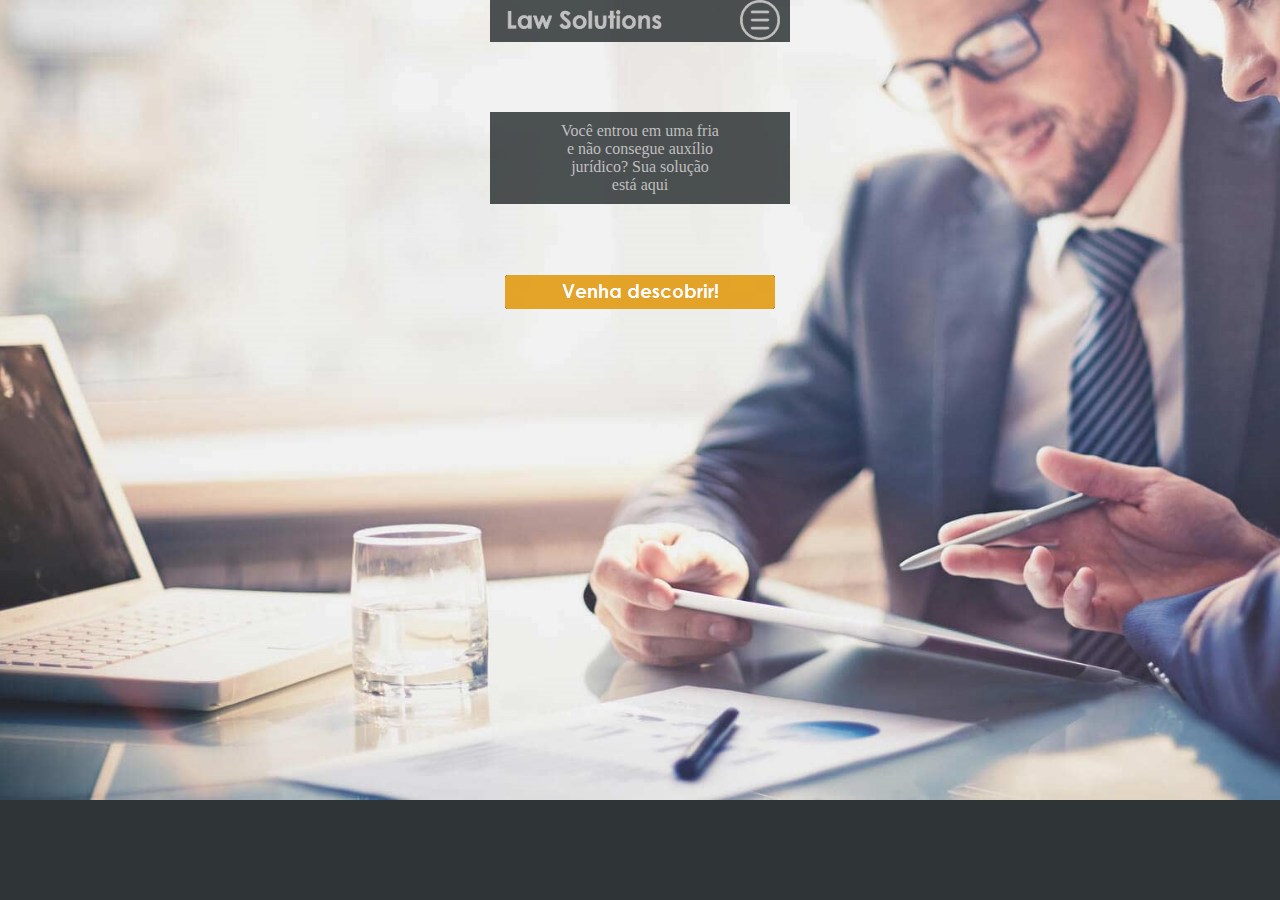
<file: index/index.html>
<!DOCTYPE html>
<html>
<head>
	<meta charset="UTF-8">
	<link rel="stylesheet" type="text/css" href="style.css">
	<link rel="icon" href="icon.png" type="image/x-icon" >
<title>Law Solutions</title>
</head>
<body>

<div id="menu">


    	<a href ="index.html" id="law" > <img src="law.png" id="lawmenu" align="left"> </a>
    	<a href ="layout.html"> <img src="menu.png" id="botmenu" align="right"> </a>
	
	
</div>
	<div id="corpo1">
		<p id="textohome"> Você entrou em uma fria <br/>
			e não consegue auxílio  <br/>
			jurídico? Sua solução   <br/>
			está aqui               <br/></p>

	
	</div>
	<div id="corpo2" >
		<a href="solucoes.html"><img src="botao.png" id="bot"></a>
	</div>
</body>
</html>
</file>
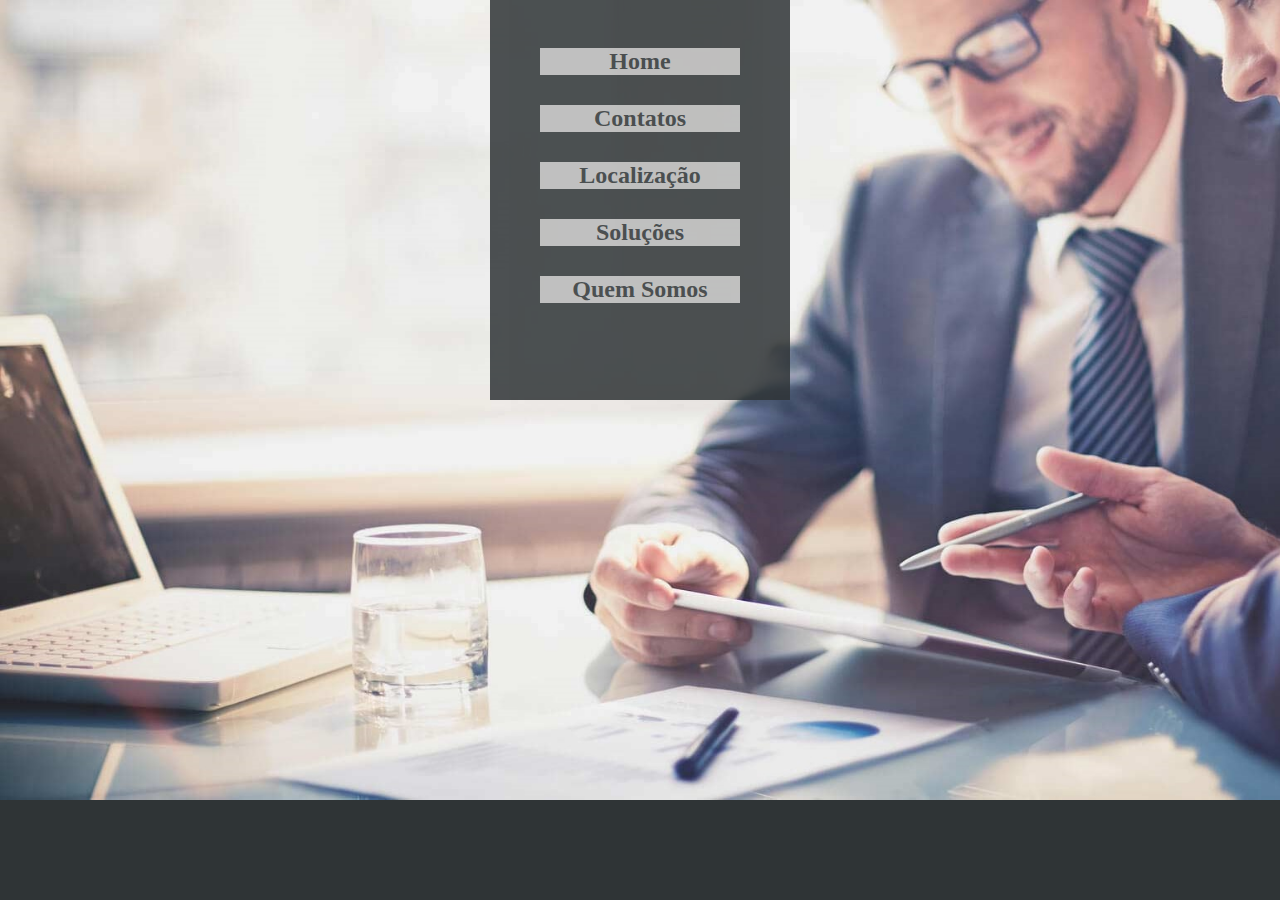
<file: index/layout.html>
<!DOCTYPE html>
<html>
<head>
	<meta charset="UTF-8">
	<link rel="stylesheet" type="text/css" href="style.css">
	<link rel="icon" href="icon.png" type="image/x-icon" >
<title>Law Solutions</title>
</head>
<body>

<div id="menulayout">

			</br>
    	<a href ="index.html" id="home"><div id="home2"><h2>Home</h2></a></div>
    	<a href ="contato.html" id="contatos"><div id="contatos2"><h2>Contatos</h2></a></div>
    	<a href ="localizacao.html" id="localizacao"><div id="localizacao2"><h2>Localização</h2></a></div>
    	<a href ="solucoes.html" id="solucoes"><div id="solucoes2"><h2>Soluções</h2></a></div>
		<a href ="somos.html" id="somos"><div id="somos2"><h2>Quem Somos</h2></a></div>
	
</div>
	
</body>
</html>
</file>
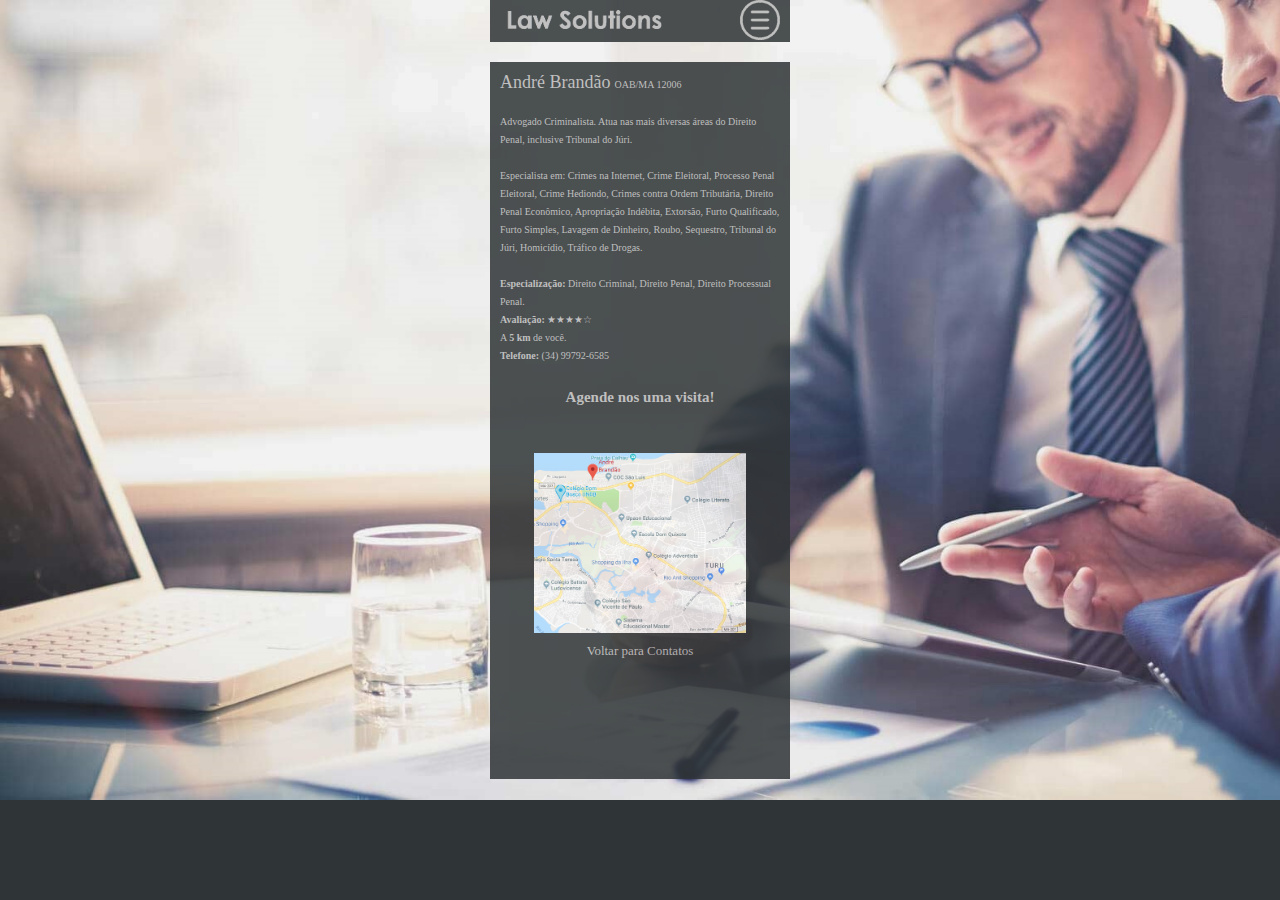
<file: index/localandre.html>
<!DOCTYPE html>
<html>
<head>
	<meta charset="UTF-8">
	<link rel="stylesheet" type="text/css" href="style.css">
	<link rel="icon" href="icon.png" type="image/x-icon" >
<title>Law Solutions</title>
</head>
<body>

<div id="menu">


    	<a href ="index.html" id="law" > <img src="law.png" id="lawmenu" align="left"> </a>
    	<a href ="layout.html"> <img src="menu.png" id="botmenu" align="right"> </a>
	
	
</div>
	<div id="mapa">
		<p id="texto"><font size="4">André Brandão</font> <font size="1" > OAB/MA 12006 </font>
	</br></br>
	<font size="1">
			Advogado Criminalista. Atua nas mais diversas áreas do Direito Penal, inclusive Tribunal do Júri.
</br></br>
Especialista em: Crimes na Internet, Crime Eleitoral, Processo Penal Eleitoral, Crime Hediondo, Crimes contra Ordem Tributária, Direito Penal Econômico, Apropriação Indébita, Extorsão, Furto Qualificado, Furto Simples, Lavagem de Dinheiro, Roubo, Sequestro, Tribunal do Júri, Homicídio, Tráfico de Drogas. </br></br>	
		<strong>Especialização:</strong> Direito Criminal, Direito Penal, Direito Processual Penal.
		</br>
		<strong>Avaliação:</strong> ★★★★☆
		</br>
		A <strong>5 km</strong> de você.
		</br>
		<strong>Telefone:</strong> (34) 99792-6585

	</p>


		<div id="mapacenter">
			<h2 id="texto">Agende nos uma visita!</h2>
		<p id="texto"> <img src="mapaandre.png" id="mapa2" align="center"></p>
		<p><font size="2"><a href="contato.html">Voltar para Contatos</a></font></p>
		</div>
	</font>
	</div>
	
</body>
</html>
</file>
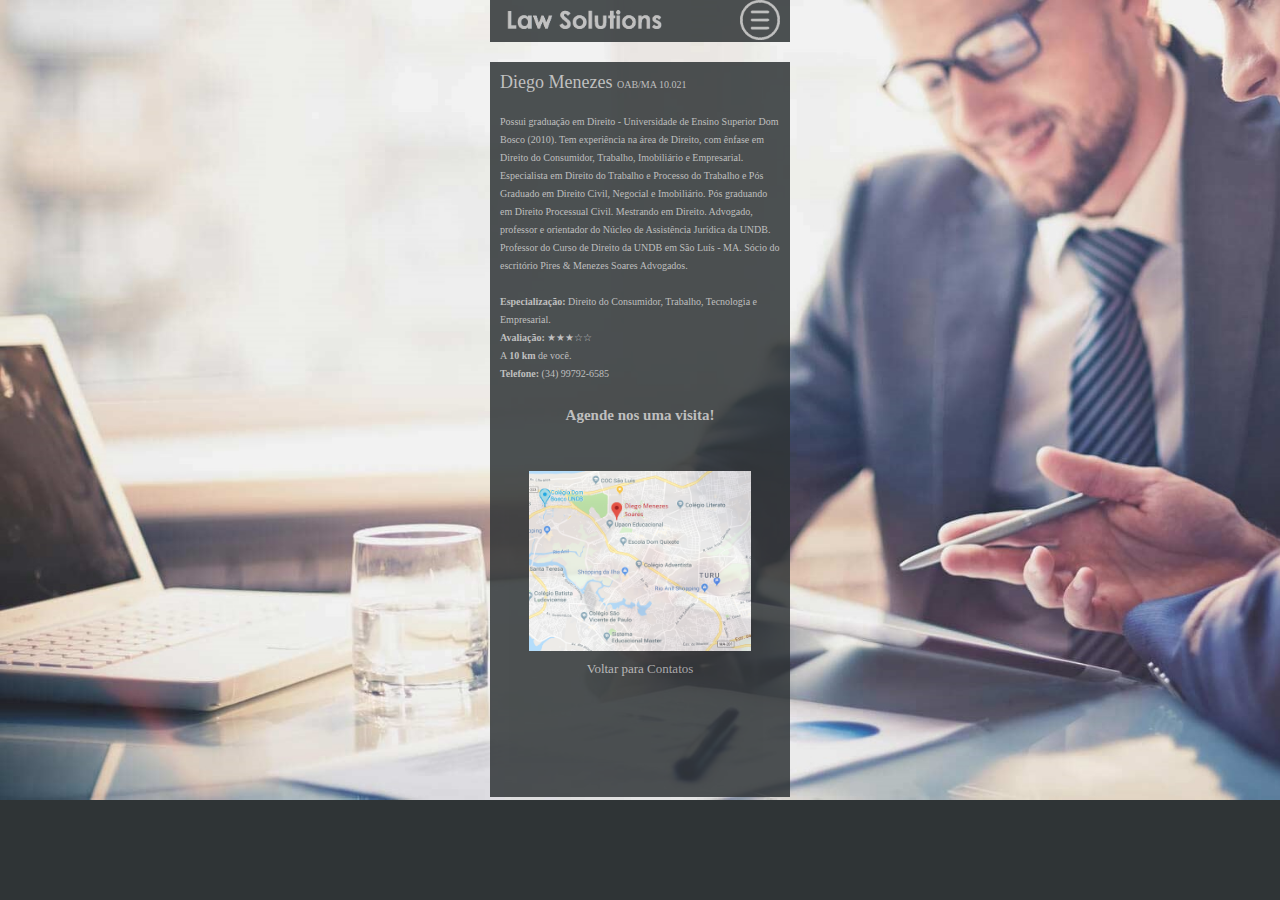
<file: index/localdiego.html>
<!DOCTYPE html>
<html>
<head>
	<meta charset="UTF-8">
	<link rel="stylesheet" type="text/css" href="style.css">
	<link rel="icon" href="icon.png" type="image/x-icon" >
<title>Law Solutions</title>
</head>
<body>

<div id="menu">


    	<a href ="index.html" id="law" > <img src="law.png" id="lawmenu" align="left"> </a>
    	<a href ="layout.html"> <img src="menu.png" id="botmenu" align="right"> </a>
	
	
</div>
	<div id="mapa">
		<p id="texto"><font size="4">Diego Menezes </font> <font size="1" > OAB/MA 10.021 </font>
	</br></br>
	<font size="1">
			Possui graduação em Direito - Universidade de Ensino Superior Dom Bosco (2010). Tem experiência na área de Direito, com ênfase em Direito do Consumidor, Trabalho, Imobiliário e Empresarial. Especialista em Direito do Trabalho e Processo do Trabalho e Pós Graduado em Direito Civil, Negocial e Imobiliário. Pós graduando em Direito Processual Civil. Mestrando em Direito. Advogado, professor e orientador do Núcleo de Assistência Jurídica da UNDB. Professor do Curso de Direito da UNDB em São Luís - MA. Sócio do escritório Pires & Menezes Soares Advogados. </br></br>	
		<strong>Especialização:</strong> Direito do Consumidor, Trabalho, Tecnologia e Empresarial.
		</br>
		<strong>Avaliação:</strong> ★★★☆☆
		</br>
		A <strong>10 km</strong> de você.
		</br>
		<strong>Telefone:</strong> (34) 99792-6585

		<div id="mapacenter">

			<h2 id="texto">Agende nos uma visita!</h2>
		<p id="texto"> <img src="mapadiego.png" id="mapa2" align="center"></p>
		<p><font size="2"><a href="contato.html">Voltar para Contatos</a></font></p>
		</div>
	</font>
	</div>
	
</body>
</html>
</file>
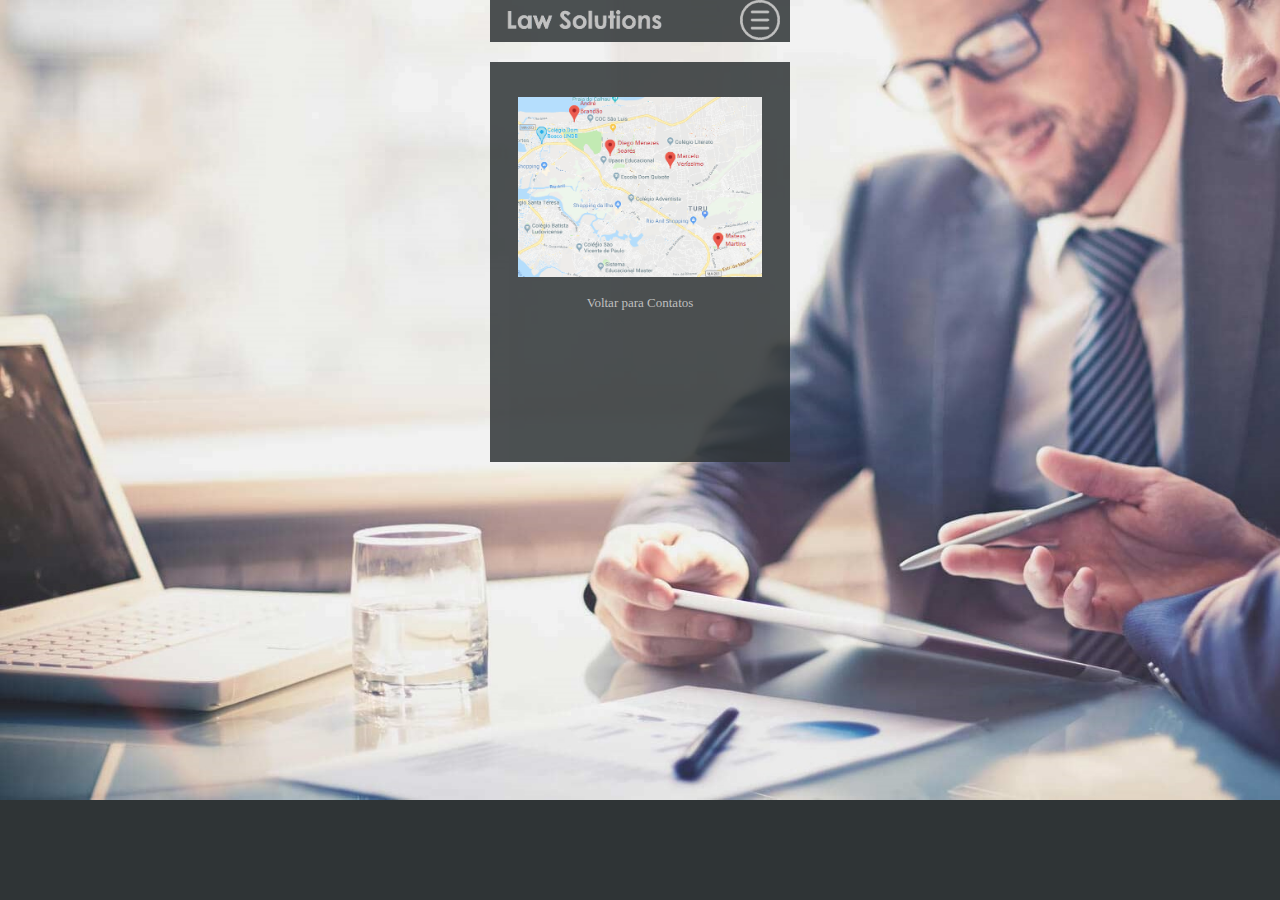
<file: index/localizacao.html>
<!DOCTYPE html>
<html>
<head>
	<meta charset="UTF-8">
	<link rel="stylesheet" type="text/css" href="style.css">
	<link rel="icon" href="icon.png" type="image/x-icon" >
<title>Law Solutions</title>
</head>
<body>

<div id="menu">


    	<a href ="index.html" id="law" > <img src="law.png" id="lawmenu" align="left"> </a>
    	<a href ="layout.html"> <img src="menu.png" id="botmenu" align="right"> </a>
	
	
</div>
	<div id="mapa">
		<div id="mapacenter">
		<p id="texto"> <img src="mapa.png" id="mapa2" align="center"></p>
		<p><font size="2"><a href="contato.html">Voltar para Contatos</a></font></p>
		</div>
	
	</div>
	
</body>
</html>
</file>
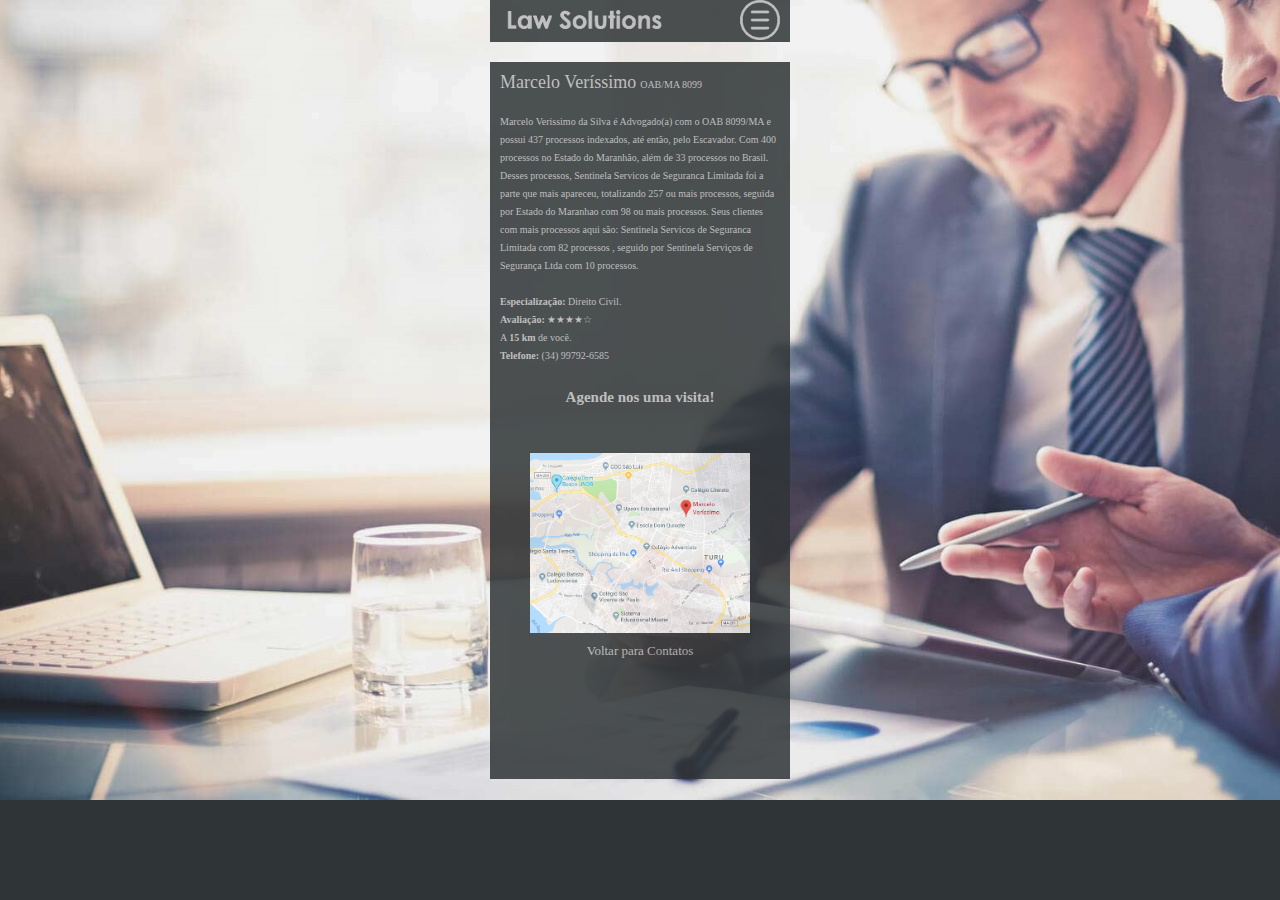
<file: index/localmarcelo.html>
<!DOCTYPE html>
<html>
<head>
	<meta charset="UTF-8">
	<link rel="stylesheet" type="text/css" href="style.css">
	<link rel="icon" href="icon.png" type="image/x-icon" >
<title>Law Solutions</title>
</head>
<body>

<div id="menu">


    	<a href ="index.html" id="law" > <img src="law.png" id="lawmenu" align="left"> </a>
    	<a href ="layout.html"> <img src="menu.png" id="botmenu" align="right"> </a>
	
	
</div>
	<div id="mapa">
		<p id="texto"><font size="4">Marcelo Veríssimo</font> <font size="1" > OAB/MA 8099 </font>
	</br></br>
	<font size="1">
			 Marcelo Verissimo da Silva é Advogado(a) com o OAB 8099/MA e possui 437 processos indexados, até então, pelo Escavador. Com 400 processos no Estado do Maranhão, além de 33 processos no Brasil. Desses processos, Sentinela Servicos de Seguranca Limitada foi a parte que mais apareceu, totalizando 257 ou mais processos, seguida por Estado do Maranhao com 98 ou mais processos. Seus clientes com mais processos aqui são: Sentinela Servicos de Seguranca Limitada com 82 processos , seguido por Sentinela Serviços de Segurança Ltda com 10 processos. </br></br>	
		<strong>Especialização:</strong> Direito Civil.
		</br>
		<strong>Avaliação:</strong> ★★★★☆
		</br>
		A <strong>15 km</strong> de você.
		</br>
		<strong>Telefone:</strong> (34) 99792-6585


		<div id="mapacenter">
			<h2 id="texto">Agende nos uma visita!</h2>
		<p id="texto"> <img src="mapamarcelo.png" id="mapa2" align="center"></p>
		<p><font size="2"><a href="contato.html">Voltar para Contatos</a></font></p>
		</div>
	 </font>
	</div>
	
</body>
</html>
</file>
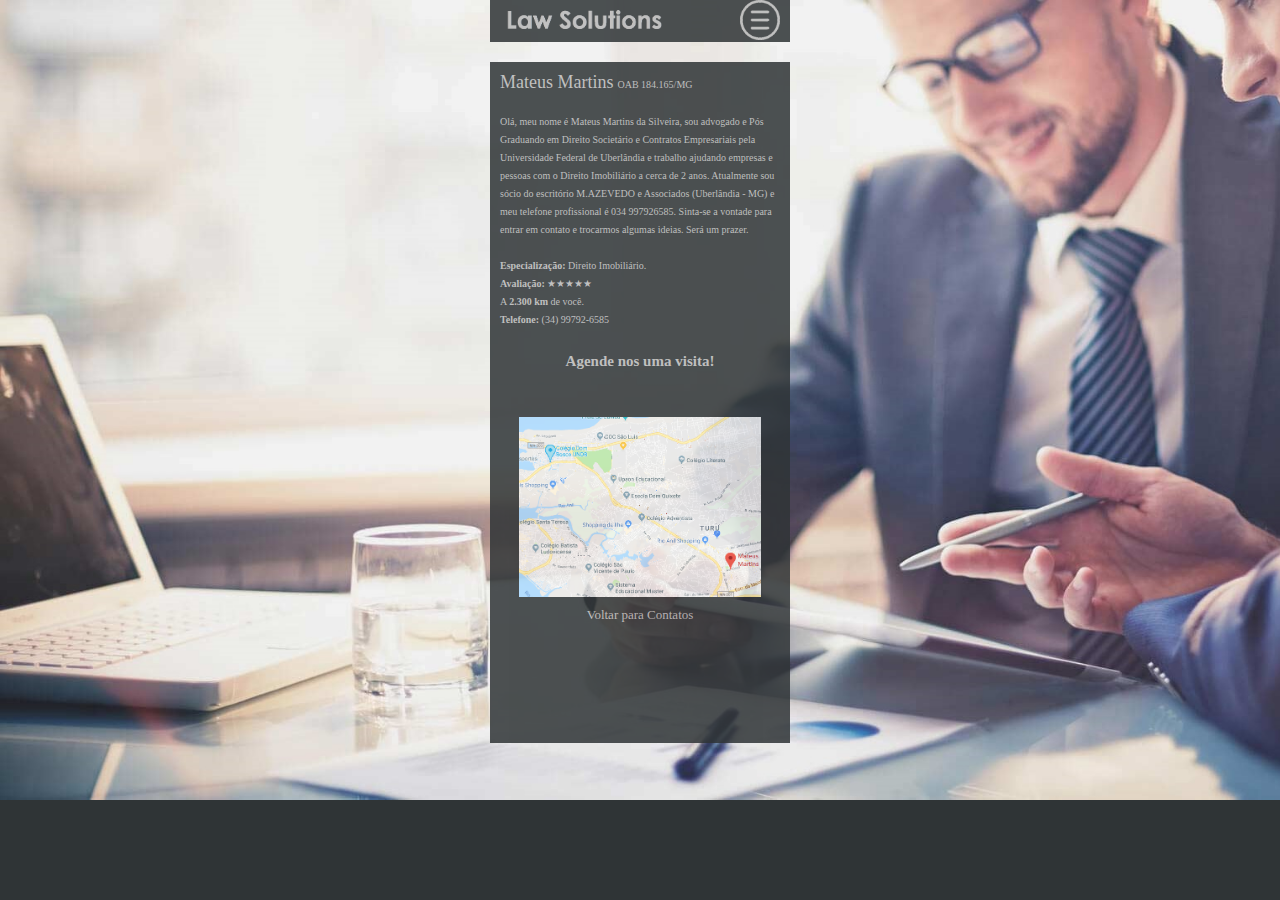
<file: index/localmateus.html>
<!DOCTYPE html>
<html>
<head>
	<meta charset="UTF-8">
	<link rel="stylesheet" type="text/css" href="style.css">
	<link rel="icon" href="icon.png" type="image/x-icon" >
<title>Law Solutions</title>
</head>
<body>

<div id="menu">


    	<a href ="index.html" id="law" > <img src="law.png" id="lawmenu" align="left"> </a>
    	<a href ="layout.html"> <img src="menu.png" id="botmenu" align="right"> </a>
	
	
</div>
	
		<div id="mapa">

		<p id="texto">
			<font size="4">Mateus Martins</font> <font size="1" > OAB 184.165/MG </font>
	</br></br>
	<font size="1">
			Olá, meu nome é Mateus Martins da Silveira, sou advogado e Pós Graduando em Direito Societário e Contratos Empresariais pela Universidade Federal de Uberlândia e trabalho ajudando empresas e pessoas com o Direito Imobiliário a cerca de 2 anos. 
Atualmente sou sócio do escritório M.AZEVEDO e Associados (Uberlândia - MG) e 
meu telefone profissional é 034 997926585. 
Sinta-se a vontade para entrar em contato e trocarmos algumas ideias.
Será um prazer. </br></br>	
		<strong>Especialização:</strong> Direito Imobiliário.
	</br>
		<strong>Avaliação:</strong> ★★★★★
	</br>
		A <strong>2.300 km</strong> de você.
	</br>
	<strong>Telefone:</strong> (34) 99792-6585
		
	</p>


	

		<div id="mapacenter">
			<h2 id="texto">Agende nos uma visita!</h2>

		<p id="texto"> <img src="mapamateus.png" id="mapa2" align="center" ></p>
		<p><font size="2"><a href="contato.html">Voltar para Contatos</a></font></p>
		</div>


		</font>
	</div>
	
</body>
</html>
</file>
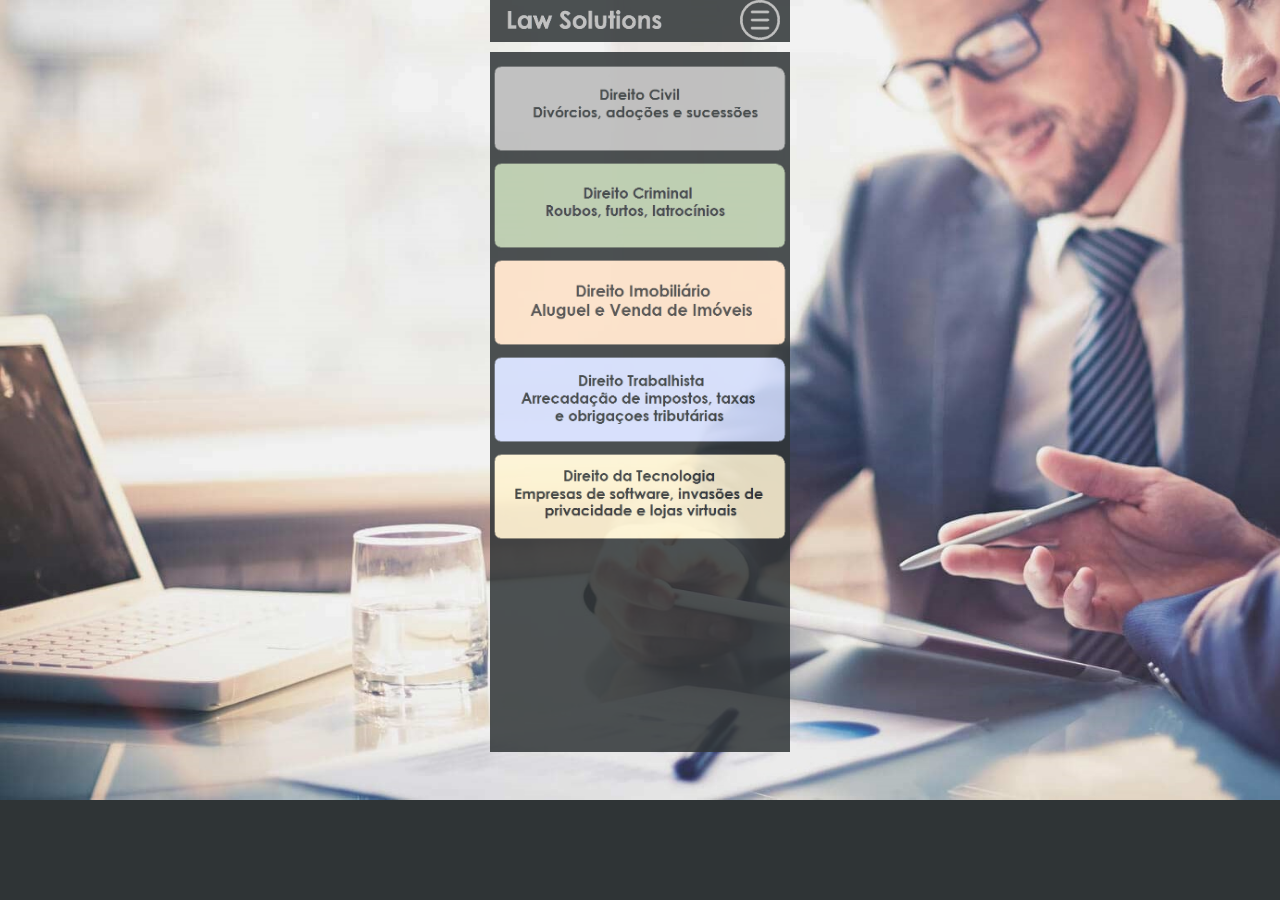
<file: index/solucoes.html>
<!DOCTYPE html>
<html>
<head>
	<meta charset="UTF-8">
	<link rel="stylesheet" type="text/css" href="style.css">
	<link rel="icon" href="icon.png" type="image/x-icon" >
<title>Law Solutions</title>
</head>
<body>

<div id="menu">


    	<a href ="index.html" id="law" > <img src="law.png" id="lawmenu" align="left"> </a>
    	<a href ="layout.html"> <img src="menu.png" id="botmenu" align="right"> </a>
	
	
</div>
	<div id="padrao">
		
				
					<div id="direitos">
					<a href="localmarcelo.html"><img src="divor.png" height="93px"></a>
					<a href="localandre.html"><img src="criminal.png" height="93px"></a>
					<a href="localmateus.html"><img src="imob.png" height="93px"></a>
					<a href="localdiego.html"><img src="trab.png" height="93px"></a>
					<a href="localdiego.html"><img src="tec.png" height="93px"></a>
					

					
					</div>
			
		

	
	</div>
	
</body>
</html>
</file>
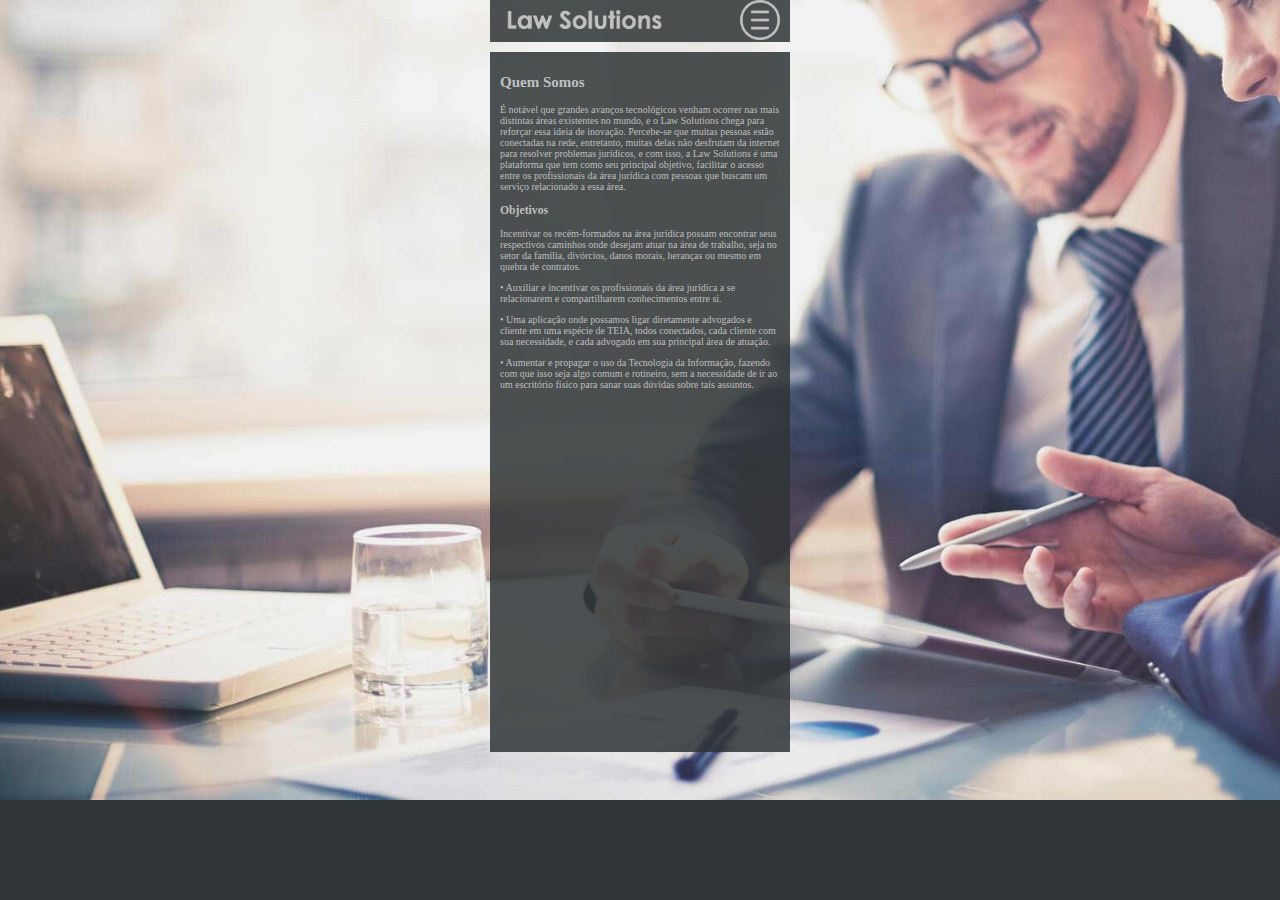
<file: index/somos.html>
<!DOCTYPE html>
<html>
<head>
	<meta charset="UTF-8">
	<link rel="stylesheet" type="text/css" href="style.css">
	<link rel="icon" href="icon.png" type="image/x-icon" >
<title>Law Solutions</title>
</head>
<body>

<div id="menu">


    	<a href ="index.html" id="law" > <img src="law.png" id="lawmenu" align="left"> </a>
    	<a href ="layout.html"> <img src="menu.png" id="botmenu" align="right"> </a>
	
	
</div>
	<div id="padrao">
		<div id="texto">
		<font size="1">
		<h2>Quem Somos</h2>
		<p>É notável que grandes avanços tecnológicos venham ocorrer nas mais distintas áreas existentes no mundo, e o Law Solutions chega para reforçar essa ideia de inovação. Percebe-se que muitas pessoas estão conectadas na rede, entretanto, muitas delas não desfrutam da internet para resolver problemas jurídicos, e com isso, a Law Solutions é uma plataforma que tem como seu principal objetivo, facilitar o acesso entre os profissionais da área jurídica com pessoas que buscam um serviço relacionado a essa área.</p>
				<h3>Objetivos</h3>
				<p>Incentivar os recém-formados na área jurídica possam encontrar seus respectivos caminhos onde desejam atuar na área de trabalho, seja no setor da família, divórcios, danos morais, heranças ou mesmo em quebra de contratos.</p>
				<p>•	Auxiliar e incentivar os profissionais da área jurídica a se relacionarem e compartilharem conhecimentos entre si.
				</p>
				<p>•	Uma aplicação onde possamos ligar diretamente advogados e cliente em uma espécie de TEIA, todos conectados, cada cliente com sua necessidade, e cada advogado em sua principal área de atuação.</p>
				<p>•	Aumentar e propagar o uso da Tecnologia da Informação, fazendo com que isso seja algo comum e rotineiro, sem a necessidade de ir ao um escritório físico para sanar suas dúvidas sobre tais assuntos. </p>
		</font>
		</div>

	
	</div>
	
</body>
</html>
</file>
<file: index/style.css>
body {
	background-color: #2f3436; 
	background-image: url(adv.png); 
	opacity:0.85;
	background-size: cover;
	
	background-repeat: no-repeat;
	width: 300px;
	height: 800px;



	position: relative;
	margin:auto;
}

#menu {
	background-color: #2f3436;
	height: 42px ;
	max-width:100%;
	color: #b8b8b8;
	font-family: Century gothic;
	position: relative;




}

#botmenu:hover {
	width:40px;
	height: 40px;
	padding-right: 10px;
	opacity: 0.5;

}

#botmenu {
	width:40px;
	height: 40px;
	padding-right: 10px;
	opacity: 1;

}

#lawmenu:hover {
	height: 42px;
	
	padding-right: 10px;
	opacity: 0.5;

}

#lawmenu {
	height: 42px;
	padding-right: 10px;
	opacity: 1;

}

/*/#cinza{
	background-color: #2f3436;
	font-family: Century gothic;
	position: relative;
	background-position: center;
	margin-left: 20%;
	margin-right: 20%;
	margin-top: 25px;
	height: 900px;
}
/*/

b{
	font-size: 20px;
	padding-left: 15px;


	
}

#law:hover{
	position: relative;
	text-decoration: none;
	color: #b8b8b8;
	opacity: 0.5;
	

}
#law{
	position: relative;
	text-decoration: none;
	color: #b8b8b8;
	opacity: 1;
	

	
}


a:hover{
	position: relative;
	text-decoration: none;
	color: #b8b8b8;
	opacity: 0.5;

}

a{
	position: relative;
	text-decoration: none;
	color: #b8b8b8;
	opacity: 1;
}


#logo {
		position:relative;
		left: 100%;

}

#corpo1 {
	
	font-family: Century gothic;
	text-align: center;
	margin-block-start: 70px;
	margin-block-end:70px;

	background-color: #2f3436;
	color: #b8b8b8;

}

#texto{
	padding-block-start: 10px; 
		 
	padding-left:10px ;
	padding-right: 10px;
}

#corpo2{
	text-align: center;
}

#menulayout{
	background-color: #2f3436;
	height: 400px ;
	max-width:100%;
	color: #b8b8b8;
	font-family: Century gothic;
	position: relative;
}

#home:hover{
	position: relative;
	text-decoration: none;
	color: #2f3436;
	opacity: 0.5;
	text-align: center;

}
#home{
	position: relative;
	text-decoration: none;
	color: #2f3436;
	opacity: 1;
	text-align: center;
	
}

#home2{
	
	text-align: center;
	background-color:  #b8b8b8;
	margin-right: 50px;
	margin-left: 50px;
	margin-top: 30px;
	
	
}


#contatos:hover{
	position: relative;
	text-decoration: none;
	color: #2f3436;
	opacity: 0.5;

}
#contatos{
	position: relative;
	text-decoration: none;
	color: #2f3436;
	opacity: 1;

}

#contatos2{
	padding-top: 0px;
	text-align: center;
	background-color:  #b8b8b8;
	margin-right: 50px;
	margin-left: 50px;
	margin-top: 30px;

}

#localizacao:hover{
	position: relative;
	text-decoration: none;
	color: #2f3436;
	opacity: 0.5;
	text-align: center;

}
#localizacao{
	position: relative;
	text-decoration: none;
	color: #2f3436;
	opacity: 1;
	text-align: center;
	
}

#localizacao2{
	padding-top: 0px;
	text-align: center;
	background-color:  #b8b8b8;
	margin-right: 50px;
	margin-left: 50px;
	margin-top: 30px;
}



#solucoes:hover{
	position: relative;
	text-decoration: none;
	color: #2f3436;
	opacity: 0.5;

}
#solucoes{
	position: relative;
	text-decoration: none;
	color: #2f3436;
	opacity: 1;

	
}

#solucoes2{
	padding-top: 0px;
	text-align: center;
	background-color:  #b8b8b8;
	margin-right: 50px;
	margin-left: 50px;
	margin-top: 30px;
}


#somos:hover{
	position: relative;
	text-decoration: none;
	color: #2f3436;
	opacity: 0.5;


}
#somos{
	position: relative;
	text-decoration: none;
	color: #2f3436;
	opacity: 1;


	
}

#somos2{
	padding-top: 0px;
	text-align: center;
	background-color:  #b8b8b8;
	margin-right: 50px;
	margin-left: 50px;
	margin-top: 30px;
}

#mapa {
	
	font-family: Century gothic;
	/*text-align: center;*/
	margin-block-start: 20px;
	margin-block-end:70px;

	background-color: #2f3436;
	color: #b8b8b8;
	height: 400px;

}

#mapa2{
	font-family: Century gothic;
	text-align: center;
	margin-block-start: 25px;

	background-color: #2f3436;
	color: #b8b8b8;
	height: 180px;
}


#padrao{
	font-family: Century gothic;
	margin-block-start: 10px;
	margin-block-end:70px;

	background-color: #2f3436;
	color: #b8b8b8;
	height: 700px;
	
	
}

#contato1{
		padding-left:5px ;
		padding-right: 5px;
		background-color: #2f3436;


}

#direitos{
	padding-top: 10px;
}

#mapacenter{

	font-family: Century gothic;
	text-align: center;
	margin-block-start: 00px;
	margin-block-end:70px;

	background-color: #2f3436;
	color: #b8b8b8;
	height: 400px;
}

#textohome{
	padding-block-start: 10px; 
	padding-block-end:10px;	 
	padding-left:10px ;
	padding-right: 10px;
}
</file>
